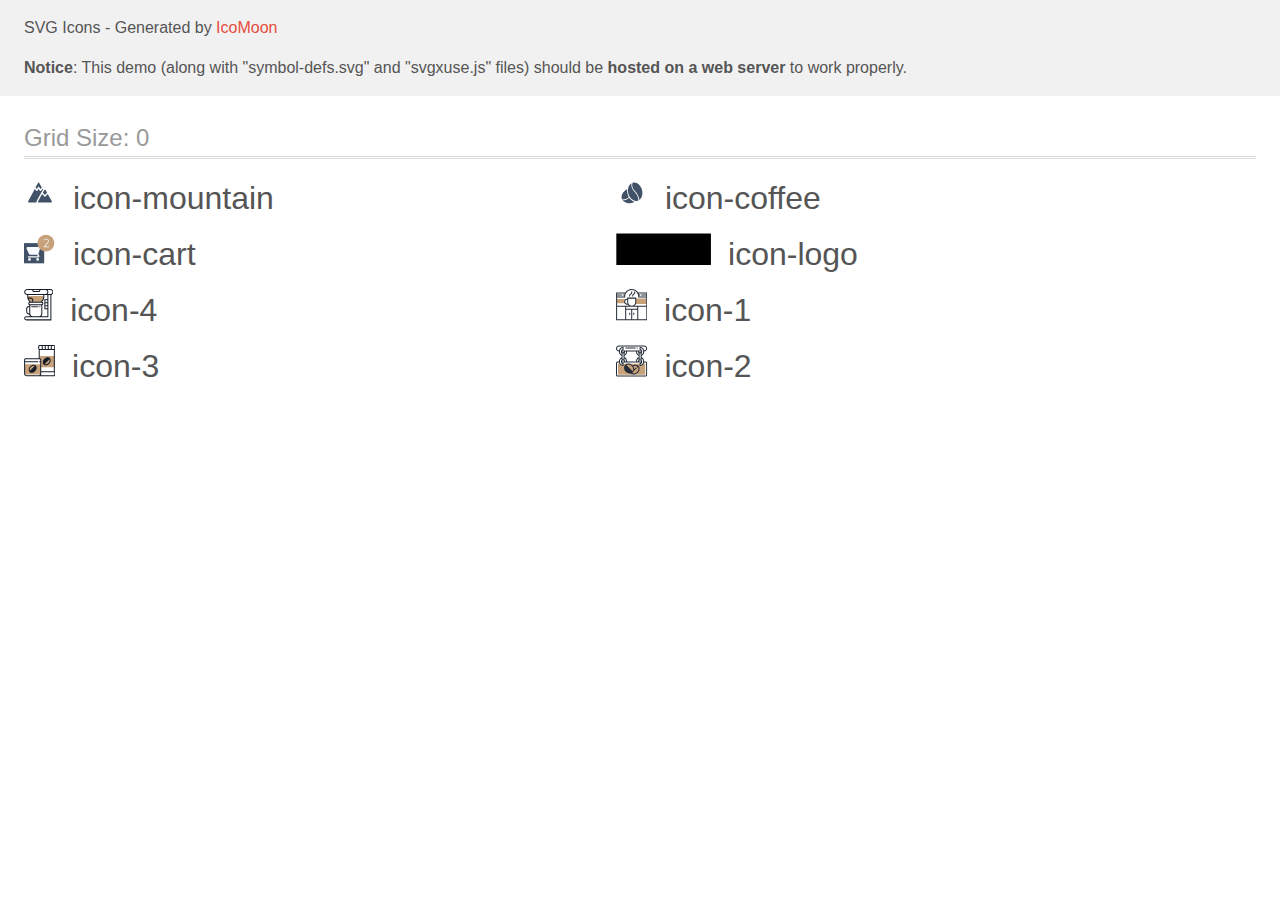
<file: images/svg/demo-external-svg.html>
<!doctype html>
<html>
<head>
    <title>IcoMoon - SVG Icons</title>
    <meta charset="utf-8">
    <meta name="viewport" content="width=device-width, initial-scale=1">
    <link rel="stylesheet" href="demo-files/demo.css">
    <link rel="stylesheet" href="style.css">
</head>
<body>
<header class="bgc1 clearfix">
<div class="mhl">
    <p>SVG Icons - Generated by <a href="https://icomoon.io/app">IcoMoon</a></p><p><strong>Notice</strong>: This demo (along with "symbol-defs.svg" and "svgxuse.js" files) should be <b>hosted on a web server</b> to work properly.</p>
</div>
</header>
    <div class="clearfix mhl ptl">
        <h1 class="mvm mtn fgc1">Grid Size: 0</h1>
        <div class="glyph fs1">
            <div class="clearfix pbs">
                <svg class="icon icon-mountain"><use xlink:href="symbol-defs.svg#icon-mountain"></use></svg><span class="name"> icon-mountain</span>
            </div>
        </div>
        <div class="glyph fs1">
            <div class="clearfix pbs">
                <svg class="icon icon-coffee"><use xlink:href="symbol-defs.svg#icon-coffee"></use></svg><span class="name"> icon-coffee</span>
            </div>
        </div>
        <div class="glyph fs1">
            <div class="clearfix pbs">
                <svg class="icon icon-cart"><use xlink:href="symbol-defs.svg#icon-cart"></use></svg><span class="name"> icon-cart</span>
            </div>
        </div>
        <div class="glyph fs1">
            <div class="clearfix pbs">
                <svg class="icon icon-logo"><use xlink:href="symbol-defs.svg#icon-logo"></use></svg><span class="name"> icon-logo</span>
            </div>
        </div>
        <div class="glyph fs1">
            <div class="clearfix pbs">
                <svg class="icon icon-4"><use xlink:href="symbol-defs.svg#icon-4"></use></svg><span class="name"> icon-4</span>
            </div>
        </div>
        <div class="glyph fs1">
            <div class="clearfix pbs">
                <svg class="icon icon-1"><use xlink:href="symbol-defs.svg#icon-1"></use></svg><span class="name"> icon-1</span>
            </div>
        </div>
        <div class="glyph fs1">
            <div class="clearfix pbs">
                <svg class="icon icon-3"><use xlink:href="symbol-defs.svg#icon-3"></use></svg><span class="name"> icon-3</span>
            </div>
        </div>
        <div class="glyph fs1">
            <div class="clearfix pbs">
                <svg class="icon icon-2"><use xlink:href="symbol-defs.svg#icon-2"></use></svg><span class="name"> icon-2</span>
            </div>
        </div>
  </div>
<script defer src="svgxuse.js"></script>
</body>
</html>
</file>
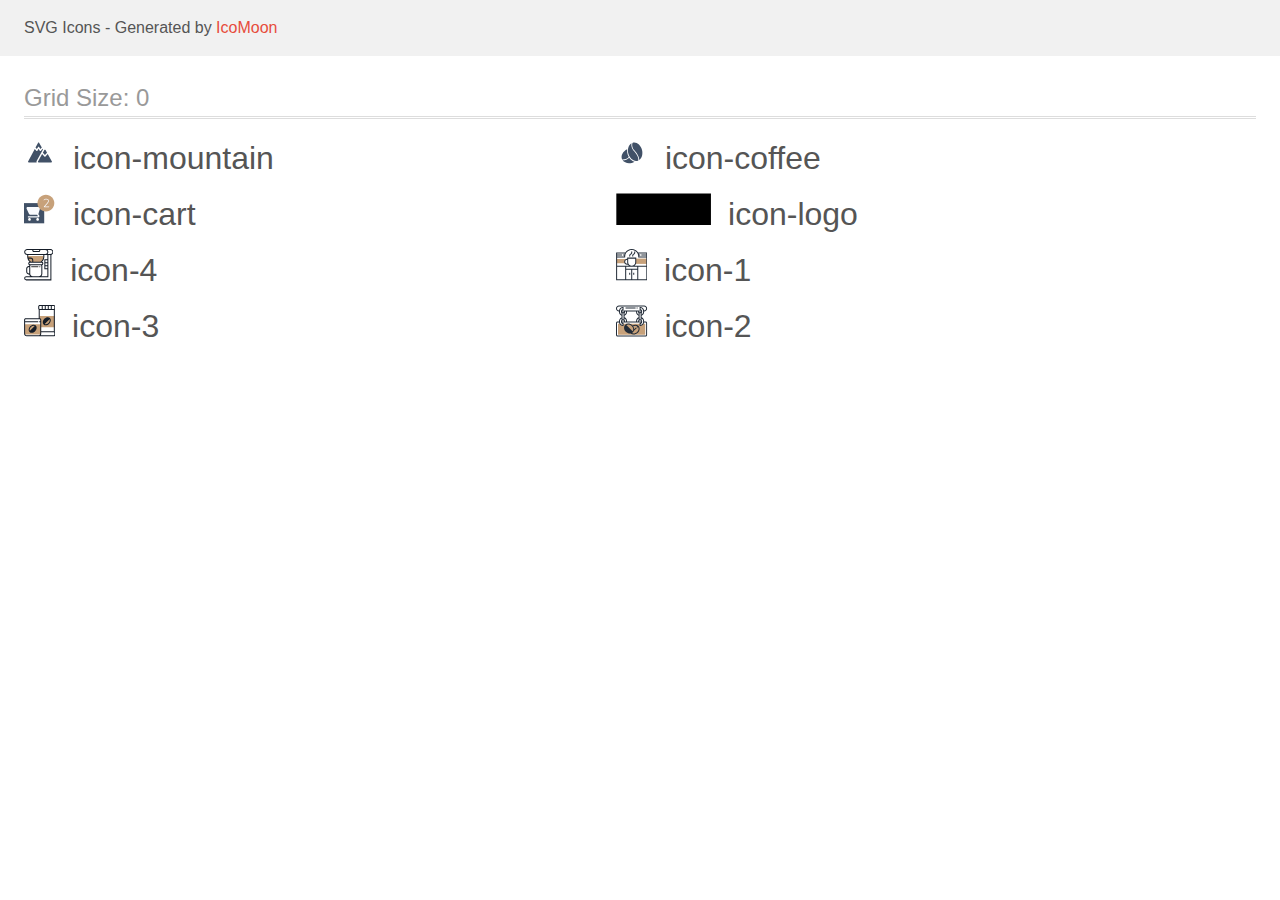
<file: images/svg/demo.html>
<!doctype html>
<html>
<head>
    <title>IcoMoon - SVG Icons</title>
    <meta charset="utf-8">
    <meta name="viewport" content="width=device-width, initial-scale=1">
    <link rel="stylesheet" href="demo-files/demo.css">
    <link rel="stylesheet" href="style.css">
</head>
<body>
<svg aria-hidden="true" style="position: absolute; width: 0; height: 0; overflow: hidden;" version="1.1" xmlns="http://www.w3.org/2000/svg" xmlns:xlink="http://www.w3.org/1999/xlink">
<defs>
<symbol id="icon-mountain" viewBox="0 0 32 32">
<path fill="#415167" style="fill: var(--color1, #415167)" d="M15.215 5.915c-0.128-0.221-0.406-0.329-0.619-0.351-0.255 0.004-0.487 0.147-0.607 0.373l-2.489 4.66 1.305 1.496 1.207-1.946c0.257-0.414 0.935-0.414 1.191 0l1.207 1.946 1.417-1.663-2.613-4.515z"></path>
<path fill="#415167" style="fill: var(--color1, #415167)" d="M19 12.477l-0.413-0.715-1.665 2.023c-0.137 0.19-0.337 0.314-0.593 0.29-0.233-0.008-0.446-0.133-0.57-0.333l-1.162-1.877-1.162 1.877c-0.124 0.2-0.337 0.324-0.57 0.333-0.009 0.001-0.018 0.001-0.026 0.001-0.224 0-0.435-0.108-0.567-0.291l-1.516-1.815-6.671 12.419c-0.117 0.22-0.111 0.486 0.016 0.7s0.356 0.346 0.604 0.346h7.92c-0.202-0.574-0.167-1.215 0.136-1.756l6.241-11.202z"></path>
<path fill="#415167" style="fill: var(--color1, #415167)" d="M21.561 13.043c-0.25-0.446-0.981-0.446-1.231 0l-1.471 2.626 2.086 2.29 2.086-2.29-1.471-2.626z"></path>
<path fill="#415167" style="fill: var(--color1, #415167)" d="M27.909 24.378l-4.18-7.412-2.267 2.54c-0.134 0.161-0.332 0.255-0.54 0.255s-0.406-0.094-0.54-0.255l-2.267-2.54-4.134 7.412c-0.123 0.22-0.121 0.488 0.006 0.706s0.357 0.351 0.607 0.351h12.703c0.25 0 0.481-0.134 0.607-0.351s0.128-0.486 0.006-0.706z"></path>
</symbol>
<symbol id="icon-coffee" viewBox="0 0 32 32">
<path fill="#415167" style="fill: var(--color1, #415167)" d="M12.796 19.987c-1.799-3.063-1.804-6.247-1.621-7.729-4.215 2.006-6.738 6.312-5.040 10.173 1.999 0.199 4.802-0.407 6.661-2.444z"></path>
<path fill="#415167" style="fill: var(--color1, #415167)" d="M13.259 20.728c-1.642 1.742-4.462 2.725-6.614 2.595 1.965 2.838 7.193 4.086 11.901 1.347-2.016-0.49-3.918-1.919-5.287-3.943z"></path>
<path fill="#415167" style="fill: var(--color1, #415167)" d="M18.185 14.368c-2.816-3.119-3.050-6.096-2.663-8.050-2.91 1.668-4.33 5.944-3.19 10.303 1.272 4.982 5.793 8.752 10.034 6.854 0.132-1.399-0.043-4.54-4.181-9.107z"></path>
<path fill="#415167" style="fill: var(--color1, #415167)" d="M26.020 12.952c-1.293-4.965-5.61-8.396-9.541-7.071-0.574 1.867-0.493 4.87 2.348 7.928 1.289 1.516 4.475 5.108 4.415 9.176 2.612-1.837 3.832-5.892 2.778-10.034z"></path>
</symbol>
<symbol id="icon-cart" viewBox="0 0 32 32">
<path fill="#415167" style="fill: var(--color1, #415167)" d="M0 10.105h20.211v20.211h-20.211v-20.211z"></path>
<path fill="#f9fbff" style="fill: var(--color2, #f9fbff)" d="M3.636 14.033h11.292c0.034 0 0.065 0.013 0.097 0.023l0.278-0.927c0.088-0.295 0.356-0.496 0.659-0.496h1.378c0.19 0 0.345 0.157 0.345 0.35v0.701c0 0.193-0.154 0.35-0.345 0.35h-0.868l-2.152 7.192 0.804 0.954c0.318 0.377 0.461 0.896 0.315 1.37-0.187 0.606-0.713 0.993-1.319 0.993h-9.87c-0.19 0-0.345-0.157-0.345-0.35v-0.701c0-0.194 0.154-0.35 0.345-0.35h9.87l-1.092-1.296c-0.027-0.033-0.048-0.069-0.068-0.106h-6.676c-0.534 0-1.020-0.314-1.247-0.805l-2.404-5.194c-0.069-0.15-0.105-0.315-0.105-0.48v-0.099c0-0.623 0.497-1.128 1.11-1.128z"></path>
<path fill="#fff" style="fill: var(--color3, #fff)" d="M13.624 27.79c-0.747 0-1.353-0.606-1.353-1.353s0.606-1.353 1.353-1.353c0.747 0 1.353 0.606 1.353 1.353s-0.606 1.353-1.353 1.353z"></path>
<path fill="#fff" style="fill: var(--color3, #fff)" d="M5.504 27.79c-0.747 0-1.353-0.606-1.353-1.353s0.606-1.353 1.353-1.353c0.747 0 1.353 0.606 1.353 1.353s-0.606 1.353-1.353 1.353z"></path>
<path fill="#c7a17a" style="fill: var(--color4, #c7a17a)" d="M21.895 18.526c4.651 0 8.421-3.77 8.421-8.421s-3.77-8.421-8.421-8.421-8.421 3.77-8.421 8.421c0 4.651 3.77 8.421 8.421 8.421z"></path>
<path fill="#f9fbff" style="fill: var(--color2, #f9fbff)" d="M24.869 13.526c0.102 0 0.185 0.031 0.248 0.094 0.063 0.055 0.094 0.13 0.094 0.224 0 0.212-0.114 0.318-0.342 0.318h-4.692c-0.11 0-0.196-0.031-0.259-0.094s-0.094-0.138-0.094-0.224c0-0.11 0.039-0.204 0.118-0.283l2.912-3.242c0.417-0.479 0.719-0.904 0.908-1.273s0.283-0.739 0.283-1.108c0-0.495-0.145-0.876-0.436-1.144-0.283-0.267-0.684-0.401-1.203-0.401-0.401 0-0.782 0.075-1.144 0.224-0.354 0.141-0.719 0.369-1.096 0.684-0.086 0.079-0.177 0.118-0.271 0.118-0.063 0-0.118-0.031-0.165-0.094s-0.071-0.138-0.071-0.224c0-0.134 0.051-0.248 0.153-0.342 0.314-0.307 0.703-0.55 1.167-0.731s0.939-0.271 1.427-0.271c0.731 0 1.309 0.193 1.733 0.578 0.424 0.377 0.637 0.9 0.637 1.568 0 0.479-0.11 0.943-0.33 1.391s-0.582 0.951-1.085 1.509l-2.488 2.723h3.997z"></path>
</symbol>
<symbol id="icon-logo" viewBox="0 0 95 32">
<path d="M0.254 0.55h94.627v31.45h-94.627v-31.45z"></path>
</symbol>
<symbol id="icon-4" viewBox="0 0 29 32">
<path fill="#c7a17a" style="fill: var(--color4, #c7a17a)" d="M3.512 7.080v0.295c0 2.258 1.172 4.361 3.111 5.582h9.778c1.939-1.221 3.111-3.324 3.111-5.582v-0.295h-16z"></path>
<path fill="#151d28" style="fill: var(--color5, #151d28)" d="M26.247 0.027h-23.163c-1.666 0-3.021 1.361-3.021 3.034s1.355 3.034 3.021 3.034v1.316c0 2.047 0.834 3.96 2.28 5.335-0.733 0.214-1.273 0.887-1.273 1.692 0 0.756 0.478 1.399 1.145 1.651-0.087 0.191-0.137 0.401-0.137 0.624v0.142l-1.3 0.435c-1.030 0.345-1.721 1.308-1.721 2.398v3.152c0 1.090 0.692 2.054 1.722 2.399l1.423 0.475c0.166 0.623 0.494 1.179 0.94 1.617h-4.084c-1.111 0-2.014 0.907-2.014 2.022s0.903 2.022 2.014 2.022h25.177v-25.456c1.172-0.418 2.014-1.539 2.014-2.857 0-1.673-1.355-3.034-3.021-3.034zM15.169 1.544c0 0.279-0.226 0.506-0.504 0.506h-5.035c-0.277 0-0.504-0.227-0.504-0.506s0.226-0.506 0.504-0.506h5.035c0.277 0 0.504 0.227 0.504 0.506zM1.070 3.061c0-1.115 0.903-2.022 2.014-2.022h5.128c-0.056 0.159-0.093 0.328-0.093 0.506 0 0.836 0.678 1.517 1.511 1.517h5.035c0.833 0 1.511-0.681 1.511-1.517 0-0.178-0.036-0.347-0.093-0.506h5.128c1.111 0 2.014 0.907 2.014 2.022s-0.903 2.022-2.014 2.022h-18.127c-1.111 0-2.014-0.907-2.014-2.022zM21.211 13.173v-2.022h2.014v2.022h-2.014zM21.211 17.217h2.014v2.022h-2.014v-2.022zM21.211 16.206v-2.022h2.014v2.022h-2.014zM20.204 10.139v10.112h3.021v7.078h-6.098c0.655-0.643 1.063-1.538 1.063-2.528v-8.090c0-0.223-0.051-0.433-0.137-0.624 0.667-0.253 1.145-0.895 1.145-1.651 0-0.804-0.54-1.477-1.273-1.692 1.446-1.375 2.28-3.288 2.28-5.335v-1.316h3.021v4.045h-3.021zM19.197 7.41c0 2.123-1.044 4.075-2.793 5.257h-7.278v-1.517c0-1.394-1.129-2.528-2.518-2.528h-2.39c-0.076-0.396-0.127-0.799-0.127-1.212v-1.316h15.106v1.316zM4.495 9.633h2.114c0.833 0 1.511 0.681 1.511 1.517v1.517h-1.235c-1.111-0.751-1.936-1.813-2.389-3.034zM17.435 13.678c0.416 0 0.755 0.34 0.755 0.758s-0.339 0.758-0.755 0.758h-11.581c-0.416 0-0.755-0.34-0.755-0.758s0.339-0.758 0.755-0.758h11.581zM3.084 22.838v-3.152c0-0.654 0.415-1.232 1.033-1.439l0.981-0.328v6.688l-0.981-0.328c-0.618-0.208-1.033-0.786-1.033-1.44zM6.105 16.712c0-0.279 0.226-0.506 0.504-0.506h10.071c0.277 0 0.504 0.227 0.504 0.506v8.090c0 1.394-1.129 2.528-2.518 2.528h-6.043c-1.388 0-2.518-1.134-2.518-2.528v-8.090zM26.247 30.363h-24.17c-0.555 0-1.007-0.454-1.007-1.011s0.452-1.011 1.007-1.011h22.156v-22.246h2.014v24.269zM23.457 5.083c0.48-0.537 0.775-1.245 0.775-2.022s-0.295-1.485-0.775-2.022h2.79c1.111 0 2.014 0.907 2.014 2.022s-0.903 2.022-2.014 2.022h-2.79z"></path>
<path fill="#333" style="fill: var(--color6, #333)" d="M15.169 17.217h1.007v1.011h-1.007v-1.011z"></path>
<path fill="#333" style="fill: var(--color6, #333)" d="M7.112 17.217h7.050v1.011h-7.050v-1.011z"></path>
</symbol>
<symbol id="icon-1" viewBox="0 0 31 32">
<path fill="#c7a17a" style="fill: var(--color4, #c7a17a)" d="M8.572 12.778c0-1.467 1.126-2.656 2.513-2.656h-10.556v4.25l8.551-0.008c-0.315-0.444-0.508-0.988-0.508-1.585z"></path>
<path fill="#c7a17a" style="fill: var(--color4, #c7a17a)" d="M19.631 9.591h11.059v5.313h-11.059v-5.313z"></path>
<path fill="#232c38" style="fill: var(--color7, #232c38)" d="M21.988 3.566c-1.34-2.123-3.695-3.539-6.378-3.539s-5.038 1.416-6.378 3.539h-9.232v27.808h31.22v-27.808h-9.232zM15.61 1.038c3.609 0 6.546 2.949 6.546 6.573v1.011h8.057v8.090h-11.761c1.029-0.835 1.69-2.11 1.69-3.539v-4.55h-9.064v1.011c-1.666 0-3.021 1.361-3.021 3.034s1.355 3.034 3.021 3.034h0.766c0.255 0.382 0.568 0.722 0.923 1.011h-11.761v-8.090h8.057v-1.011c0-3.624 2.937-6.573 6.546-6.573zM10.071 17.723h11.078v2.022h-11.078v-2.022zM12.085 13.173v-3.539h7.050v3.539c0 1.952-1.581 3.539-3.525 3.539s-3.525-1.588-3.525-3.539zM11.078 14.689c-1.111 0-2.014-0.907-2.014-2.022s0.903-2.022 2.014-2.022v2.528c0 0.532 0.096 1.042 0.264 1.517h-0.264zM1.007 6.6h5.035v-1.011h-5.035v-1.011h7.685c-0.142 0.326-0.258 0.664-0.354 1.011h-1.288v1.011h1.082c-0.044 0.332-0.075 0.667-0.075 1.011h-7.050v-1.011zM1.007 17.723h8.057v12.64h-8.057v-12.64zM10.071 20.757h5.035v9.606h-5.035v-9.606zM16.113 20.757h5.035v9.606h-5.035v-9.606zM30.212 30.363h-8.057v-12.64h8.057v12.64zM23.088 6.6h1.082v-1.011h-1.288c-0.096-0.347-0.212-0.686-0.354-1.011h7.685v1.011h-5.035v1.011h5.035v1.011h-7.050c0-0.344-0.031-0.679-0.075-1.011z"></path>
<path fill="#232c38" style="fill: var(--color7, #232c38)" d="M16.113 7.611h1.007v-0.892c0-0.505 0.279-0.958 0.729-1.184 0.793-0.398 1.286-1.198 1.286-2.088v-0.892h-1.007v0.892c0 0.505-0.279 0.958-0.729 1.184-0.793 0.398-1.286 1.198-1.286 2.088v0.892z"></path>
<path fill="#232c38" style="fill: var(--color7, #232c38)" d="M14.099 6.719c0-0.505 0.28-0.958 0.729-1.184 0.793-0.398 1.286-1.198 1.286-2.088v-0.892h-1.007v0.892c0 0.505-0.28 0.958-0.729 1.184-0.793 0.398-1.286 1.198-1.286 2.088v0.892h1.007v-0.892z"></path>
<path fill="#232c38" style="fill: var(--color7, #232c38)" d="M13.092 23.79h1.007v2.022h-1.007v-2.022z"></path>
<path fill="#232c38" style="fill: var(--color7, #232c38)" d="M17.12 23.79h1.007v2.022h-1.007v-2.022z"></path>
</symbol>
<symbol id="icon-3" viewBox="0 0 31 32">
<path fill="#c7a17a" style="fill: var(--color4, #c7a17a)" d="M0.78 19.184h16.086v10.231h-16.086v-10.231z"></path>
<path fill="#c7a17a" style="fill: var(--color4, #c7a17a)" d="M16.866 22.253h13.573v-11.254h-15.081v3.069h1.508v8.185z"></path>
<path fill="#151d28" style="fill: var(--color5, #151d28)" d="M31.22 3.566c0 0.446-0.197 0.844-0.504 1.122v22.024c0.307 0.278 0.504 0.676 0.504 1.122v2.022c0 0.836-0.678 1.517-1.511 1.517h-14.603v-0.051c-0.163 0.033-0.331 0.051-0.504 0.051h-12.085c-1.388 0-2.518-1.134-2.518-2.528v-14.157c0-0.836 0.678-1.517 1.511-1.517h13.092v-8.484c-0.307-0.278-0.504-0.676-0.504-1.122v-2.022c0-0.836 0.678-1.517 1.511-1.517h14.099c0.833 0 1.511 0.681 1.511 1.517v2.022zM30.212 1.544c0-0.279-0.226-0.506-0.504-0.506h-2.014v3.034h2.014c0.277 0 0.504-0.227 0.504-0.506v-2.022zM18.631 1.038v3.034h2.014v-3.034h-2.014zM21.652 1.038v3.034h2.014v-3.034h-2.014zM26.688 1.038h-2.014v3.034h2.014v-3.034zM15.106 1.544v2.022c0 0.279 0.226 0.506 0.504 0.506h2.014v-3.034h-2.014c-0.277 0-0.504 0.227-0.504 0.506zM1.007 28.846c0 0.836 0.678 1.517 1.511 1.517h12.085c0.833 0 1.511-0.68 1.511-1.517v-11.629h-1.007v-1.011h1.007v-1.517c0-0.279-0.226-0.506-0.504-0.506h-14.099c-0.277 0-0.504 0.227-0.504 0.506v1.517h13.092v1.011h-13.092v11.629zM30.212 29.857v-2.022c0-0.279-0.226-0.506-0.504-0.506h-12.588v1.517c0 0.571-0.197 1.093-0.517 1.517h13.105c0.277 0 0.504-0.227 0.504-0.506zM17.12 26.318h12.588v-21.235h-14.099v8.090c0.833 0 1.511 0.681 1.511 1.517v11.629z"></path>
<path fill="#151d28" style="fill: var(--color5, #151d28)" d="M21.666 20.244c1.163 0 2.446-0.535 3.464-1.557 1.751-1.758 2.068-4.302 0.705-5.67s-3.895-1.051-5.646 0.708c-1.751 1.758-2.067 4.302-0.705 5.669 0.57 0.573 1.345 0.85 2.182 0.85zM24.418 17.972c-1.187 1.192-2.785 1.585-3.815 1.014l4.825-4.845c0.568 1.035 0.177 2.639-1.010 3.831zM23.646 13.168c-0.895 0-1.919 0.442-2.746 1.273-1.187 1.193-1.578 2.796-1.010 3.831l4.819-4.839c-0.313-0.173-0.674-0.264-1.064-0.264z"></path>
<path fill="#151d28" style="fill: var(--color5, #151d28)" d="M6.089 21.309c-1.751 1.758-2.068 4.302-0.705 5.67 0.57 0.573 1.345 0.85 2.182 0.85 1.163 0 2.446-0.535 3.464-1.557 1.751-1.758 2.068-4.302 0.705-5.67-1.362-1.369-3.895-1.051-5.646 0.707zM6.801 22.024c0.827-0.83 1.851-1.272 2.746-1.272 0.39 0 0.751 0.091 1.063 0.264l-4.819 4.839c-0.568-1.035-0.177-2.639 1.010-3.831zM6.504 26.57c1.031 0.571 2.628 0.178 3.815-1.014s1.578-2.796 1.010-3.831l-4.825 4.845z"></path>
</symbol>
<symbol id="icon-2" viewBox="0 0 32 32">
<path fill="#c7a17a" style="fill: var(--color4, #c7a17a)" d="M27.718 18.693c-0.574 1.198-1.803 2.028-3.229 2.028v-2.028h-17.378v2.028c-1.427 0-2.654-0.83-3.229-2.028h-1.882v11.155h27.6v-11.155h-1.882z"></path>
<path fill="#232c38" style="fill: var(--color7, #232c38)" d="M28.485 16.579h1.526c0.841 0 1.526 0.682 1.526 1.52v12.159c0 0.838-0.685 1.52-1.526 1.52h-28.485c-0.841 0-1.526-0.682-1.526-1.52v-12.158c0-0.838 0.685-1.52 1.526-1.52h1.526v-0.507c0-1.649 1.032-3.129 2.543-3.744v-1.632c-1.511-0.615-2.543-2.095-2.543-3.744v-0.507c-1.683 0-3.052-1.363-3.052-3.040s1.369-3.040 3.052-3.040h25.433c1.683 0 3.052 1.363 3.052 3.040s-1.369 3.040-3.052 3.040v0.507c0 1.649-1.032 3.13-2.543 3.744v1.631c1.511 0.615 2.543 2.095 2.543 3.744v0.507zM24.924 20.083c1.442-0.242 2.543-1.494 2.543-2.998v-1.013c0-1.092-0.605-2.085-1.526-2.621v0.594c0 0.203-0.042 0.396-0.114 0.573 0.388 0.374 0.623 0.893 0.623 1.453v1.013c0 0.943-0.65 1.737-1.526 1.963v1.035zM8.139 6.447h-2.035v0.507c0 0.118 0.025 0.233 0.065 0.341 0.262-0.21 0.591-0.341 0.952-0.341s0.69 0.131 0.952 0.341c0.040-0.109 0.065-0.223 0.065-0.341v-0.507zM6.613 8.473v5.573c0 0.279 0.228 0.507 0.509 0.507s0.509-0.227 0.509-0.507v-5.573c0-0.279-0.228-0.507-0.509-0.507s-0.509 0.227-0.509 0.507zM8.63 8.296c0.002 0.017 0.004 0.034 0.007 0.051l0 0c0.006 0.042 0.011 0.083 0.011 0.126v1.101c0.921-0.536 1.526-1.528 1.526-2.621v-0.507h-1.017v0.507c0 0.499-0.195 0.974-0.526 1.343zM6.399 15.376c-0.179 0.185-0.295 0.428-0.295 0.696v0.507h2.035v-0.507c0-0.268-0.115-0.511-0.295-0.696-0.216 0.117-0.46 0.189-0.723 0.189s-0.507-0.072-0.723-0.189zM8.533 14.619c0.388 0.374 0.623 0.893 0.623 1.453v0.507h1.017v-0.507c0-1.092-0.605-2.084-1.526-2.621v0.594c0 0.203-0.042 0.396-0.114 0.573zM8.647 10.697v1.631c1.511 0.615 2.543 2.095 2.543 3.744v0.507h9.156v-0.507c0-1.649 1.032-3.13 2.543-3.744v-1.632c-1.511-0.615-2.543-2.095-2.543-3.744v-0.507h-9.156v0.507c0 1.649-1.032 3.129-2.543 3.744zM23.907 14.046c0 0.279 0.228 0.507 0.509 0.507s0.509-0.227 0.509-0.507v-5.573c0-0.279-0.228-0.507-0.509-0.507s-0.509 0.227-0.509 0.507v5.573zM25.368 7.295c0.040-0.109 0.065-0.223 0.065-0.341v-0.507h-2.035v0.507c0 0.118 0.025 0.233 0.065 0.341 0.262-0.21 0.591-0.341 0.952-0.341s0.69 0.131 0.952 0.341zM22.907 8.296c-0.331-0.369-0.526-0.843-0.526-1.343v-0.507h-1.017v0.507c0 1.092 0.605 2.084 1.526 2.621v-1.101c0-0.045 0.006-0.089 0.012-0.133 0.002-0.015 0.004-0.029 0.006-0.044zM22.89 13.451c-0.921 0.536-1.526 1.528-1.526 2.621v0.507h1.017v-0.507c0-0.56 0.235-1.079 0.623-1.453-0.073-0.177-0.114-0.37-0.114-0.573v-0.594zM23.398 16.072v0.507h2.035v-0.507c0-0.268-0.115-0.511-0.294-0.696-0.216 0.117-0.46 0.189-0.723 0.189s-0.507-0.072-0.723-0.189c-0.179 0.185-0.295 0.428-0.295 0.696zM25.942 9.574c0.921-0.536 1.526-1.528 1.526-2.621v-1.013c0-1.504-1.102-2.755-2.543-2.998v1.035c0.876 0.226 1.526 1.020 1.526 1.963v1.013c0 0.5-0.195 0.974-0.526 1.343 0.002 0.017 0.004 0.033 0.006 0.050l0 0 0 0c0.006 0.042 0.011 0.083 0.011 0.126v1.101zM1.018 3.407c0 1.118 0.913 2.026 2.035 2.026h0.035c0.252-1.996 1.963-3.546 4.034-3.546h0.509v3.040h-0.509c-0.375 0-0.699 0.205-0.876 0.507h19.046c-0.176-0.301-0.501-0.507-0.876-0.507h-0.509v-3.040h0.509c2.071 0 3.782 1.55 4.034 3.546h0.035c1.122 0 2.035-0.909 2.035-2.026s-0.913-2.026-2.035-2.026h-25.433c-1.122 0-2.035 0.909-2.035 2.026zM4.069 6.447v0.507c0 1.092 0.605 2.085 1.526 2.621v-1.101c0-0.045 0.006-0.088 0.012-0.132 0.002-0.015 0.004-0.030 0.006-0.044-0.331-0.37-0.526-0.844-0.526-1.343v-1.013c0-0.943 0.65-1.737 1.526-1.963v-1.035c-1.442 0.242-2.543 1.494-2.543 2.998v0.507zM4.069 16.072v1.013c0 1.504 1.102 2.755 2.543 2.998v-1.035c-0.876-0.226-1.526-1.020-1.526-1.963v-1.013c0-0.56 0.236-1.079 0.623-1.453-0.073-0.177-0.114-0.37-0.114-0.573v-0.594c-0.921 0.536-1.526 1.528-1.526 2.621zM30.011 30.763c0.28 0 0.509-0.227 0.509-0.507v-12.158c0-0.279-0.228-0.507-0.509-0.507h-1.561c-0.252 1.996-1.963 3.546-4.034 3.546h-0.509v-3.040h0.509c0.375 0 0.699-0.205 0.876-0.507h-19.046c0.177 0.301 0.501 0.507 0.876 0.507h0.509v3.040h-0.509c-2.071 0-3.782-1.55-4.034-3.546h-1.561c-0.28 0-0.509 0.227-0.509 0.507v12.158c0 0.279 0.228 0.507 0.509 0.507h28.485z"></path>
<path fill="#232c38" style="fill: var(--color7, #232c38)" d="M16.592 20.401v0.002h0.002l-0.002-0.002z"></path>
<path fill="#232c38" style="fill: var(--color7, #232c38)" d="M16.676 20.49c0.019 0.021 0.037 0.041 0.057 0.061 2.062-1.198 4.506-1.082 5.97 0.336 0.777 0.753 1.204 1.803 1.204 2.955 0 1.467-0.678 2.966-1.859 4.11-1.218 1.181-2.772 1.79-4.222 1.79-1.144 0-2.225-0.379-3.027-1.157l0.002-0.003c-0.192 0.023-0.386 0.038-0.582 0.038-1.451 0-3.004-0.609-4.222-1.79-1.181-1.145-1.859-2.644-1.859-4.111 0-1.153 0.428-2.202 1.204-2.955 1.818-1.763 5.070-1.478 7.249 0.634 0.030 0.029 0.057 0.059 0.085 0.089zM15.882 21.127c-1.024-0.993-2.321-1.511-3.51-1.511-0.7 0-1.357 0.187-1.905 0.553l6.391 6.196c0.375-0.516 0.575-1.146 0.575-1.854 0-1.196-0.565-2.429-1.55-3.385zM10.706 26.107c-0.986-0.955-1.55-2.189-1.55-3.385 0-0.708 0.199-1.338 0.575-1.853l6.393 6.198c-1.478 0.99-3.789 0.618-5.418-0.96zM16.034 28.262c1.481 0.898 3.718 0.504 5.305-1.034 0.986-0.955 1.551-2.189 1.55-3.385 0-0.708-0.199-1.338-0.575-1.854l-0.773 0.749-0.71-0.726 0.745-0.722c-1.117-0.744-2.731-0.72-4.177 0.059 0.638 0.913 1.002 1.951 1.040 2.982l1.785-1.731 0.71 0.726-2.742 2.658c-0.203 0.561-0.52 1.067-0.947 1.481-0.355 0.344-0.767 0.606-1.212 0.795z"></path>
<path fill="#232c38" style="fill: var(--color7, #232c38)" d="M9.665 2.394h10.173v1.013h-10.173v-1.013z"></path>
<path fill="#232c38" style="fill: var(--color7, #232c38)" d="M20.855 2.394h1.017v1.013h-1.017v-1.013z"></path>
</symbol>
</defs>
</svg>

<header class="bgc1 clearfix">
<div class="mhl">
    <p>SVG Icons - Generated by <a href="https://icomoon.io/app">IcoMoon</a></p>
</div>
</header>
    <div class="clearfix mhl ptl">
        <h1 class="mvm mtn fgc1">Grid Size: 0</h1>
        <div class="glyph fs1">
            <div class="clearfix pbs">
                <svg class="icon icon-mountain"><use xlink:href="#icon-mountain"></use></svg><span class="name"> icon-mountain</span>
            </div>
        </div>
        <div class="glyph fs1">
            <div class="clearfix pbs">
                <svg class="icon icon-coffee"><use xlink:href="#icon-coffee"></use></svg><span class="name"> icon-coffee</span>
            </div>
        </div>
        <div class="glyph fs1">
            <div class="clearfix pbs">
                <svg class="icon icon-cart"><use xlink:href="#icon-cart"></use></svg><span class="name"> icon-cart</span>
            </div>
        </div>
        <div class="glyph fs1">
            <div class="clearfix pbs">
                <svg class="icon icon-logo"><use xlink:href="#icon-logo"></use></svg><span class="name"> icon-logo</span>
            </div>
        </div>
        <div class="glyph fs1">
            <div class="clearfix pbs">
                <svg class="icon icon-4"><use xlink:href="#icon-4"></use></svg><span class="name"> icon-4</span>
            </div>
        </div>
        <div class="glyph fs1">
            <div class="clearfix pbs">
                <svg class="icon icon-1"><use xlink:href="#icon-1"></use></svg><span class="name"> icon-1</span>
            </div>
        </div>
        <div class="glyph fs1">
            <div class="clearfix pbs">
                <svg class="icon icon-3"><use xlink:href="#icon-3"></use></svg><span class="name"> icon-3</span>
            </div>
        </div>
        <div class="glyph fs1">
            <div class="clearfix pbs">
                <svg class="icon icon-2"><use xlink:href="#icon-2"></use></svg><span class="name"> icon-2</span>
            </div>
        </div>
  </div>
<script defer src="svgxuse.js"></script>
</body>
</html>
</file>
<file: images/svg/demo-files/demo.css>
body {
  padding: 0;
  margin: 0;
  font-family: sans-serif;
  font-size: 1em;
  line-height: 1.5;
  color: #555;
  background: #fff;
}
h1 {
  font-size: 1.5em;
  font-weight: normal;
  box-shadow: 0 1px #ddd, 0 2px #fff, 0 3px #ddd;
}
small {
  font-size: .66666667em;
}
a {
  color: #e74c3c;
  text-decoration: none;
}
a:hover, a:focus {
  box-shadow: 0 1px #e74c3c;
}
.bshadow0, input {
  box-shadow: inset 0 -2px #e7e7e7;
}
input:hover {
  box-shadow: inset 0 -2px #ccc;
}
input, fieldset {
  font-size: 1em;
  margin: 0;
  padding: 0;
  border: 0;
}
input {
  color: inherit;
  line-height: 1.5;
  height: 1.5em;
  padding: .25em 0;
}
input:focus {
  outline: none;
  box-shadow: inset 0 -2px #449fdb;
}
.glyph {
  font-size: 16px;
  margin-right: 1.5em;
  float: left;
  width: 17em;
}
svg {
  color: #000;
}
.liga {
  width: 80%;
  width: calc(100% - 2.5em);
}
.talign-right {
  text-align: right;
}
.talign-center {
  text-align: center;
}
.bgc1 {
  background: #f1f1f1;
}
.fgc0 {
  color: #000;
}
.fgc1 {
  color: #999;
}
p {
  margin-top: 1em;
  margin-bottom: 1em;
}
.mvm {
  margin-top: .75em;
  margin-bottom: .75em;
}
.mtn {
  margin-top: 0;
}
.mtl, .mal {
  margin-top: 1.5em;
}
.mbl, .mal {
  margin-bottom: 1.5em;
}
.mal, .mhl {
  margin-left: 1.5em;
  margin-right: 1.5em;
}
.mhmm {
  margin-left: 1em;
  margin-right: 1em;
}
.ptl {
  padding-top: 1.5em;
}
.pbs, .pvs {
  padding-bottom: .25em;
}
.pvs, .pts {
  padding-top: .25em;
}
.unit {
  float: left;
}
.unitRight {
  float: right;
}
.size1of2 {
  width: 50%;
}
.size1of1 {
  width: 100%;
}
.clearfix:before, .clearfix:after {
  content: " ";
  display: table;
}
.clearfix:after {
  clear: both;
}
.hidden-true {
  display: none;
}
.textbox0 {
  width: 3em;
  background: #f1f1f1;
  padding: .25em .5em;
  line-height: 1.5;
  height: 1.5em;
}
.fs0 {
  font-size: 16px;
}
.fs1 {
  font-size: 32px;
}
.name {
  margin-left: .25em;
}
</file>
<file: images/svg/style.css>
.icon {
  display: inline-block;
  width: 1em;
  height: 1em;
  stroke-width: 0;
  stroke: currentColor;
  fill: currentColor;
}

/* ==========================================
Single-colored icons can be modified like so:
.icon-name {
  font-size: 32px;
  color: red;
}
========================================== */

.icon-logo {
  width: 2.97265625em;
}

.icon-4 {
  width: 0.9150390625em;
}

.icon-1 {
  width: 0.9755859375em;
}

.icon-3 {
  width: 0.9755859375em;
}

.icon-2 {
  width: 0.9873046875em;
}
</file>
